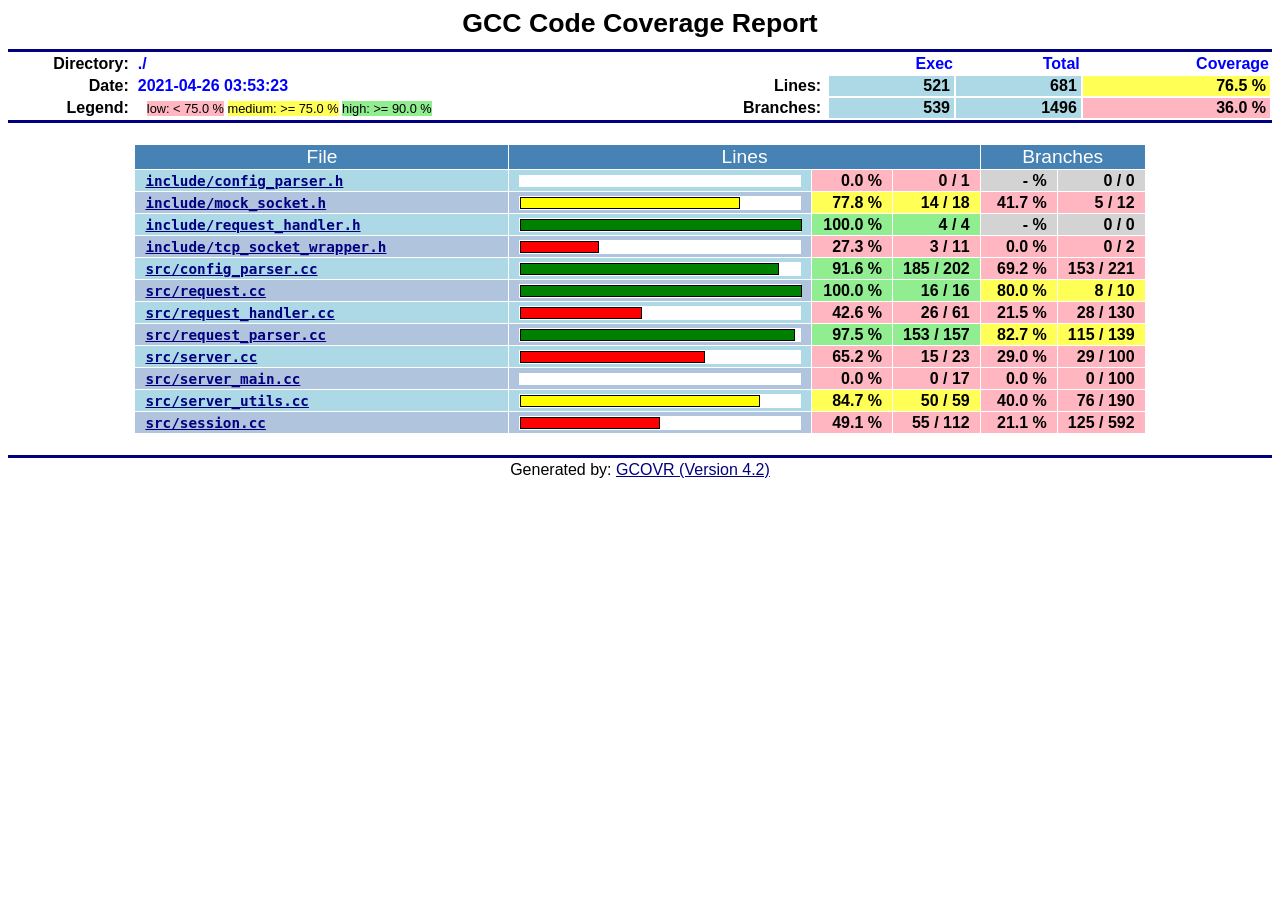
<file: static_files/index.html>
<html>

<head>
  <meta http-equiv="Content-Type" content="text/html; charset=UTF-8"/>
  <title>Head</title>
  <style media="screen" type="text/css">

    body
    {
      color: #000000;
      background-color: #FFFFFF;
    }

    /* Link formats: use maroon w/underlines */
    a:link
    {
      color: navy;
      text-decoration: underline;
    }
    a:visited
    {
      color: maroon;
      text-decoration: underline;
    }
    a:active
    {
      color: navy;
      text-decoration: underline;
    }

    /*** TD formats ***/
    td
    {
      font-family: sans-serif;
    }
    td.title
    {
      text-align: center;
      padding-bottom: 10px;
      font-size: 20pt;
      font-weight: bold;
    }

    /* TD Header Information */
    td.headerName
    {
      text-align: right;
      color: black;
      padding-right: 6px;
      font-weight: bold;
      vertical-align: top;
      white-space: nowrap;
    }
    td.headerValue
    {
      text-align: left;
      color: blue;
      font-weight: bold;
      white-space: nowrap;
    }
    td.headerTableEntry
    {
      text-align: right;
      color: black;
      font-weight: bold;
      white-space: nowrap;
      padding-left: 12px;
      padding-right: 4px;
      background-color: LightBlue;
    }
    td.headerValueLeg
    {
      text-align: left;
      color: black;
      font-size: 80%;
      white-space: nowrap;
      padding-left: 10px;
      padding-right: 10px;
      padding-top: 2px;
    }

    /* Color of horizontal ruler */
    td.hr
    {
      background-color: navy;
      height:3px;
    }
    /* Footer format */
    td.footer
    {
      text-align: center;
      padding-top: 3px;
      font-family: sans-serif;
    }

    /* Coverage Table */

    td.coverTableHead
    {
      text-align: center;
      color: white;
      background-color: SteelBlue;
      font-family: sans-serif;
      font-size: 120%;
      white-space: nowrap;
      padding-left: 4px;
      padding-right: 4px;
    }
    td.coverFile
    {
      text-align: left;
      padding-left: 10px;
      padding-right: 20px;
      color: black;
      background-color: LightBlue;
      font-family: monospace;
      font-weight: bold;
      font-size: 110%;
    }
    td.coverBar
    {
      padding-left: 10px;
      padding-right: 10px;
      background-color: LightBlue;
    }
    td.coverBarOutline
    {
      background-color: white;
    }
    td.coverValue
    {
      padding-top: 2px;
      text-align: right;
      padding-left: 10px;
      padding-right: 10px;
      font-family: sans-serif;
      white-space: nowrap;
      font-weight: bold;
    }

    /* Link Details */
    a.detail:link
    {
      color: #B8D0FF;
      font-size:80%;
    }
    a.detail:visited
    {
      color: #B8D0FF;
      font-size:80%;
    }
    a.detail:active
    {
      color: #FFFFFF;
      font-size:80%;
    }

    .graphcont{
        color:#000;
        font-weight:700;
        float:left
    }

    .graph{
        float:left;
        background-color: white;
        position:relative;
        width:280px;
        padding:0
    }

    .graph .bar{
        display:block;
        position:relative;
        border:black 1px solid;
        text-align:center;
        color:#fff;
        height:10px;
        font-family:Arial,Helvetica,sans-serif;
        font-size:12px;
        line-height:1.9em
    }

    .graph .bar span{
        position:absolute;
        left:1em
    }

    td.coveredLine,
    span.coveredLine
    {
        background-color: LightGreen!important;
    }

    td.uncoveredLine,
    span.uncoveredLine
    {
        background-color: LightPink!important;
    }

    .linebranch, .linecount
    {
        border-right: 1px gray solid;
        background-color: lightgray;
    }

    span.takenBranch
    {
        color: Green!important;
        cursor: help;
    }

    span.notTakenBranch
    {
        color: Red!important;
        cursor: help;
    }

    .src
    {
        padding-left: 12px;
    }

    .srcHeader,
    span.takenBranch,
    span.notTakenBranch
    {
        font-family: monospace;
        font-weight: bold;
    }

    pre
    {
        height : 15px;
        margin-top: 0;
        margin-bottom: 0;
    }

    .lineno
    {
        background-color: #EFE383;
        border-right: 1px solid #BBB15F;
    }

  </style>
</head>

<body>

  <table width="100%" border=0 cellspacing=0 cellpadding=0>
    <tr><td class="title">GCC Code Coverage Report</td></tr>
    <tr><td class="hr"></td></tr>

    <tr>
      <td width="100%">
        <table cellpadding=1 border=0 width="100%">
          <tr>
            <td width="10%" class="headerName">Directory:</td>
            <td width="35%" class="headerValue">./</td>
            <td width="5%"></td>
            <td width="15%"></td>
            <td width="10%" class="headerValue" style="text-align:right;">Exec</td>
            <td width="10%" class="headerValue" style="text-align:right;">Total</td>
            <td width="15%" class="headerValue" style="text-align:right;">Coverage</td>
          </tr>
          <tr>
            <td class="headerName">Date:</td>
            <td class="headerValue">2021-04-26 03:53:23</td>
            <td></td>
            <td class="headerName">Lines:</td>
            <td class="headerTableEntry">521</td>
            <td class="headerTableEntry">681</td>
            <td class="headerTableEntry" style="background-color:#FFFF55">76.5 %</td>
          </tr>
          <tr>
            <td class="headerName">Legend:</td>
            <td class="headerValueLeg">
              <span style="background-color:LightPink">low: &lt; 75.0 %</span>
              <span style="background-color:#FFFF55">medium: &gt;= 75.0 %</span>
              <span style="background-color:LightGreen">high: &gt;= 90.0 %</span>
            </td>
            <td></td>
            <td class="headerName">Branches:</td>
            <td class="headerTableEntry">539</td>
            <td class="headerTableEntry">1496</td>
            <td class="headerTableEntry" style="background-color:LightPink">36.0 %</td>
          </tr>
        </table>
      </td>
    </tr>

    <tr><td class="hr"></td></tr>
  </table>

  <center>
  <table width="80%" cellpadding=1 cellspacing=1 border=0>
    <tr>
      <td width="44%"><br></td>
      <td width="8%"></td>
      <td width="8%"></td>
      <td width="8%"></td>
      <td width="8%"></td>
      <td width="8%"></td>
    </tr>
    <tr>
      <td class="coverTableHead">File</td>
      <td class="coverTableHead" colspan=3>Lines</td>
      <td class="coverTableHead" colspan=2>Branches</td>
    </tr>


    <tr>
      <td class="coverFile" ><a href="index.include_config_parser.h.html">include/config_parser.h</a></td>
      <td class="coverBar" align="center" >
        <table border=0 cellspacing=0 cellpadding=1><tr><td class="coverBarOutline">
                <div class="graph"><strong class="bar" style="width:0.0%; border:white; background-color:red"></strong></div>
                </td></tr></table>
      </td>
      <td class="CoverValue" style="font-weight:bold; background-color:LightPink;">0.0&nbsp;%</td>
      <td class="CoverValue" style="font-weight:bold; background-color:LightPink;">0 / 1</td>
      <td class="CoverValue" style="background-color:LightGray;">-&nbsp;%</td>
      <td class="CoverValue" style="background-color:LightGray;">0 / 0</td>
    </tr>


    <tr>
      <td class="coverFile" style="background-color:LightSteelBlue"><a href="index.include_mock_socket.h.html">include/mock_socket.h</a></td>
      <td class="coverBar" align="center" style="background-color:LightSteelBlue">
        <table border=0 cellspacing=0 cellpadding=1><tr><td class="coverBarOutline">
                <div class="graph"><strong class="bar" style="width:77.8%; background-color:yellow"></strong></div>
                </td></tr></table>
      </td>
      <td class="CoverValue" style="font-weight:bold; background-color:#FFFF55;">77.8&nbsp;%</td>
      <td class="CoverValue" style="font-weight:bold; background-color:#FFFF55;">14 / 18</td>
      <td class="CoverValue" style="background-color:LightPink;">41.7&nbsp;%</td>
      <td class="CoverValue" style="background-color:LightPink;">5 / 12</td>
    </tr>


    <tr>
      <td class="coverFile" ><a href="index.include_request_handler.h.html">include/request_handler.h</a></td>
      <td class="coverBar" align="center" >
        <table border=0 cellspacing=0 cellpadding=1><tr><td class="coverBarOutline">
                <div class="graph"><strong class="bar" style="width:100.0%; background-color:green"></strong></div>
                </td></tr></table>
      </td>
      <td class="CoverValue" style="font-weight:bold; background-color:LightGreen;">100.0&nbsp;%</td>
      <td class="CoverValue" style="font-weight:bold; background-color:LightGreen;">4 / 4</td>
      <td class="CoverValue" style="background-color:LightGray;">-&nbsp;%</td>
      <td class="CoverValue" style="background-color:LightGray;">0 / 0</td>
    </tr>


    <tr>
      <td class="coverFile" style="background-color:LightSteelBlue"><a href="index.include_tcp_socket_wrapper.h.html">include/tcp_socket_wrapper.h</a></td>
      <td class="coverBar" align="center" style="background-color:LightSteelBlue">
        <table border=0 cellspacing=0 cellpadding=1><tr><td class="coverBarOutline">
                <div class="graph"><strong class="bar" style="width:27.3%; background-color:red"></strong></div>
                </td></tr></table>
      </td>
      <td class="CoverValue" style="font-weight:bold; background-color:LightPink;">27.3&nbsp;%</td>
      <td class="CoverValue" style="font-weight:bold; background-color:LightPink;">3 / 11</td>
      <td class="CoverValue" style="background-color:LightPink;">0.0&nbsp;%</td>
      <td class="CoverValue" style="background-color:LightPink;">0 / 2</td>
    </tr>


    <tr>
      <td class="coverFile" ><a href="index.src_config_parser.cc.html">src/config_parser.cc</a></td>
      <td class="coverBar" align="center" >
        <table border=0 cellspacing=0 cellpadding=1><tr><td class="coverBarOutline">
                <div class="graph"><strong class="bar" style="width:91.6%; background-color:green"></strong></div>
                </td></tr></table>
      </td>
      <td class="CoverValue" style="font-weight:bold; background-color:LightGreen;">91.6&nbsp;%</td>
      <td class="CoverValue" style="font-weight:bold; background-color:LightGreen;">185 / 202</td>
      <td class="CoverValue" style="background-color:LightPink;">69.2&nbsp;%</td>
      <td class="CoverValue" style="background-color:LightPink;">153 / 221</td>
    </tr>


    <tr>
      <td class="coverFile" style="background-color:LightSteelBlue"><a href="index.src_request.cc.html">src/request.cc</a></td>
      <td class="coverBar" align="center" style="background-color:LightSteelBlue">
        <table border=0 cellspacing=0 cellpadding=1><tr><td class="coverBarOutline">
                <div class="graph"><strong class="bar" style="width:100.0%; background-color:green"></strong></div>
                </td></tr></table>
      </td>
      <td class="CoverValue" style="font-weight:bold; background-color:LightGreen;">100.0&nbsp;%</td>
      <td class="CoverValue" style="font-weight:bold; background-color:LightGreen;">16 / 16</td>
      <td class="CoverValue" style="background-color:#FFFF55;">80.0&nbsp;%</td>
      <td class="CoverValue" style="background-color:#FFFF55;">8 / 10</td>
    </tr>


    <tr>
      <td class="coverFile" ><a href="index.src_request_handler.cc.html">src/request_handler.cc</a></td>
      <td class="coverBar" align="center" >
        <table border=0 cellspacing=0 cellpadding=1><tr><td class="coverBarOutline">
                <div class="graph"><strong class="bar" style="width:42.6%; background-color:red"></strong></div>
                </td></tr></table>
      </td>
      <td class="CoverValue" style="font-weight:bold; background-color:LightPink;">42.6&nbsp;%</td>
      <td class="CoverValue" style="font-weight:bold; background-color:LightPink;">26 / 61</td>
      <td class="CoverValue" style="background-color:LightPink;">21.5&nbsp;%</td>
      <td class="CoverValue" style="background-color:LightPink;">28 / 130</td>
    </tr>


    <tr>
      <td class="coverFile" style="background-color:LightSteelBlue"><a href="index.src_request_parser.cc.html">src/request_parser.cc</a></td>
      <td class="coverBar" align="center" style="background-color:LightSteelBlue">
        <table border=0 cellspacing=0 cellpadding=1><tr><td class="coverBarOutline">
                <div class="graph"><strong class="bar" style="width:97.5%; background-color:green"></strong></div>
                </td></tr></table>
      </td>
      <td class="CoverValue" style="font-weight:bold; background-color:LightGreen;">97.5&nbsp;%</td>
      <td class="CoverValue" style="font-weight:bold; background-color:LightGreen;">153 / 157</td>
      <td class="CoverValue" style="background-color:#FFFF55;">82.7&nbsp;%</td>
      <td class="CoverValue" style="background-color:#FFFF55;">115 / 139</td>
    </tr>


    <tr>
      <td class="coverFile" ><a href="index.src_server.cc.html">src/server.cc</a></td>
      <td class="coverBar" align="center" >
        <table border=0 cellspacing=0 cellpadding=1><tr><td class="coverBarOutline">
                <div class="graph"><strong class="bar" style="width:65.2%; background-color:red"></strong></div>
                </td></tr></table>
      </td>
      <td class="CoverValue" style="font-weight:bold; background-color:LightPink;">65.2&nbsp;%</td>
      <td class="CoverValue" style="font-weight:bold; background-color:LightPink;">15 / 23</td>
      <td class="CoverValue" style="background-color:LightPink;">29.0&nbsp;%</td>
      <td class="CoverValue" style="background-color:LightPink;">29 / 100</td>
    </tr>


    <tr>
      <td class="coverFile" style="background-color:LightSteelBlue"><a href="index.src_server_main.cc.html">src/server_main.cc</a></td>
      <td class="coverBar" align="center" style="background-color:LightSteelBlue">
        <table border=0 cellspacing=0 cellpadding=1><tr><td class="coverBarOutline">
                <div class="graph"><strong class="bar" style="width:0.0%; border:white; background-color:red"></strong></div>
                </td></tr></table>
      </td>
      <td class="CoverValue" style="font-weight:bold; background-color:LightPink;">0.0&nbsp;%</td>
      <td class="CoverValue" style="font-weight:bold; background-color:LightPink;">0 / 17</td>
      <td class="CoverValue" style="background-color:LightPink;">0.0&nbsp;%</td>
      <td class="CoverValue" style="background-color:LightPink;">0 / 100</td>
    </tr>


    <tr>
      <td class="coverFile" ><a href="index.src_server_utils.cc.html">src/server_utils.cc</a></td>
      <td class="coverBar" align="center" >
        <table border=0 cellspacing=0 cellpadding=1><tr><td class="coverBarOutline">
                <div class="graph"><strong class="bar" style="width:84.7%; background-color:yellow"></strong></div>
                </td></tr></table>
      </td>
      <td class="CoverValue" style="font-weight:bold; background-color:#FFFF55;">84.7&nbsp;%</td>
      <td class="CoverValue" style="font-weight:bold; background-color:#FFFF55;">50 / 59</td>
      <td class="CoverValue" style="background-color:LightPink;">40.0&nbsp;%</td>
      <td class="CoverValue" style="background-color:LightPink;">76 / 190</td>
    </tr>


    <tr>
      <td class="coverFile" style="background-color:LightSteelBlue"><a href="index.src_session.cc.html">src/session.cc</a></td>
      <td class="coverBar" align="center" style="background-color:LightSteelBlue">
        <table border=0 cellspacing=0 cellpadding=1><tr><td class="coverBarOutline">
                <div class="graph"><strong class="bar" style="width:49.1%; background-color:red"></strong></div>
                </td></tr></table>
      </td>
      <td class="CoverValue" style="font-weight:bold; background-color:LightPink;">49.1&nbsp;%</td>
      <td class="CoverValue" style="font-weight:bold; background-color:LightPink;">55 / 112</td>
      <td class="CoverValue" style="background-color:LightPink;">21.1&nbsp;%</td>
      <td class="CoverValue" style="background-color:LightPink;">125 / 592</td>
    </tr>


    <tr>
      <td width="44%"><br></td>
      <td width="8%"></td>
      <td width="8%"></td>
      <td width="8%"></td>
      <td width="8%"></td>
      <td width="8%"></td>
    </tr>
  </table>
  </center>

  <table width="100%" border=0 cellspacing=0 cellpadding=0>
    <tr><td class="hr"><td></tr>
    <tr><td class="footer">Generated by: <a href="http://gcovr.com">GCOVR (Version 4.2)</a></td></tr>
  </table>
  <br>

</body>

</html>
</file>
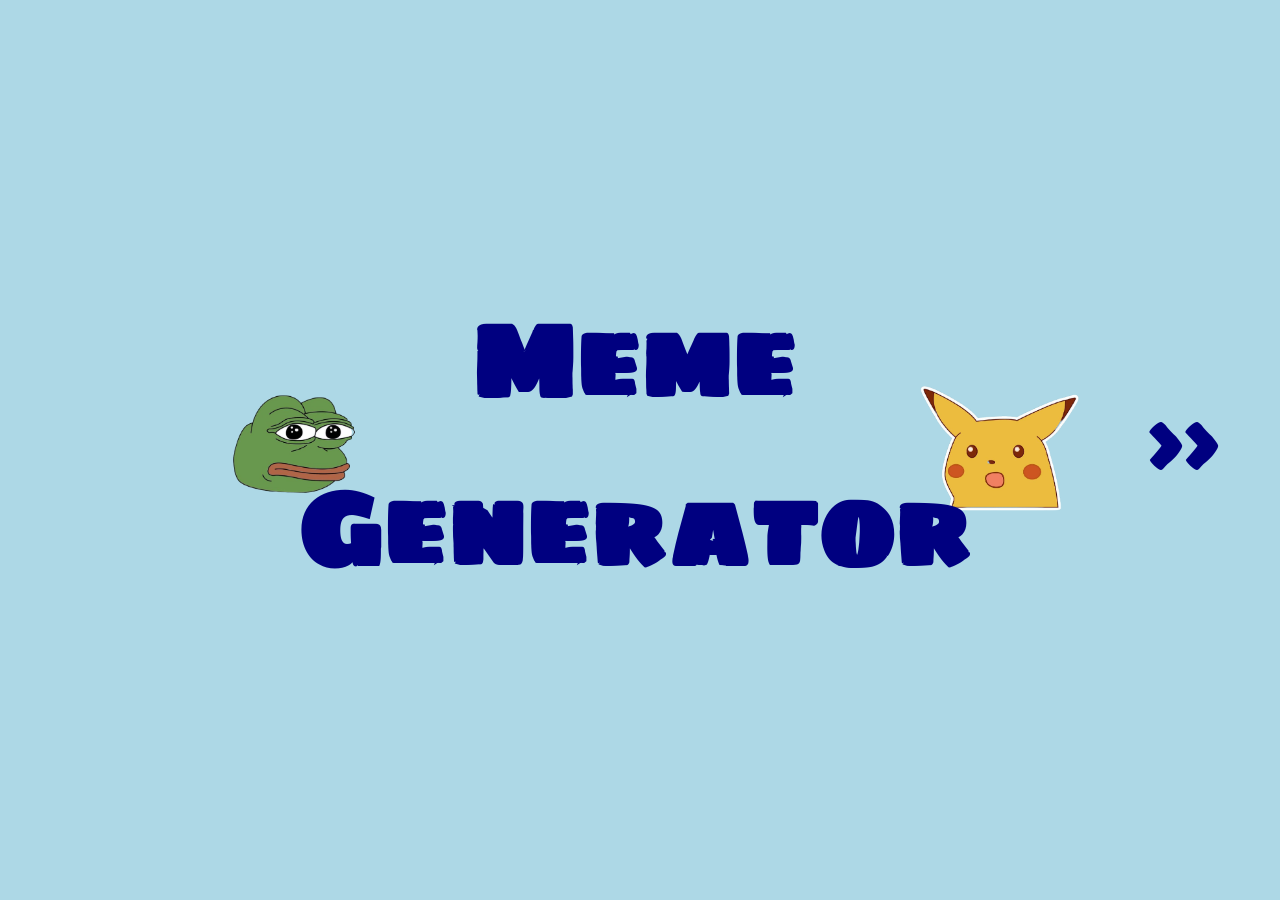
<file: static_files/meme.html>
<!DOCTYPE html>
<html>

<head>
  <title>Meme</title>
  <link rel="stylesheet" href="styles.css">
  <link rel="preconnect" href="https://fonts.gstatic.com">
  <link
    href="https://fonts.googleapis.com/css2?family=Odibee+Sans&family=Oswald:wght@700&family=Sigmar+One&display=swap"
    rel="stylesheet">
</head>

<body>

  <div id="start" class="pages">
    <div class="page-layout">
      <div class="column"></div>
      <div id="start-content" class="column"><b>Meme Generator</b></div>
      <div class="column next" onclick="show_page('instructions')">>></div>
    </div>
  </div>

  <div id="instructions" class="pages">
    <div class="page-layout">
      <div class="column back" onclick="show_page('start')"> &lt&lt </div>
      <div class="column">
        <h1>About Memes</h1>
      </div>
      <div class="column next" onclick="show_page('select-template')">>></div>
    </div>

  </div>

  <form id="selections" method="post" enctype="multipart/form-data" action="/meme">

    <div id="select-template" class="pages">
      <div class="page-layout">
        <div class="column back" onclick="show_page('instructions')"> &lt&lt </div>
        <div class="page-content column">
          <h1>Select a template</h1>
          <div class="flex-container">
            <div class="flex-item">
              <div class=template>
                <div class=top-text>Meme top text</div>
                <div class=bottom-text>Meme bottom text</div>
              </div><br>
              <input type="radio" name="template_style" value="1">
            </div>
            <div class="flex-item">
              <div class=template>
                <div class=top-text style="background-color:black">Meme top text</div>
                <div class=bottom-text style="background-color:black">Meme bottom text</div>
              </div><br>
              <input type="radio" name="template_style" value="2">
            </div>
            <div class="flex-item">
              <div class=template style="color:black">
                <div class=top-text>Meme top text</div>
                <div class=bottom-text>Meme bottom text</div>
              </div><br>
              <input type="radio" name="template_style" value="3">
            </div>
          </div>
        </div>
        <div class="column next" onclick="show_page('upload-image')">>></div>
      </div>
    </div>

    <div id="upload-image" class="pages">
      <div class="page-layout">
        <div class="column back" onclick="show_page('select-template')"> &lt&lt </div>
        <div class="page-content column">
          <h1>Upload an image</h1>
          <label id="upload-label" for="upload" style="margin: auto">Choose an image</label>
          <input id="upload" type="file" accept="image/*" name="base_image" hidden><br>
          <div id="file-display" style="font-family: Verdana, sans-serif;"></div>
        </div>
        <div class="column next" onclick="show_page('write-captions')">>></div>
      </div>
    </div>

    <div id="write-captions" class="pages">
      <div class="page-layout">
        <div class="column back" onclick="show_page('upload-image')"> &lt&lt </div>
        <div class="page-content column">
          <h1>Create Captions</h1>
          <div style="text-align: left; position: relative">
            <label for="caption_top">Top Text</label><br>
            <input id="top" type="text" name="captions_top" maxlength=30><br><br>
            <label for="caption_bottom">Bottom Text</label><br>
            <input id="bottom" type="text" name="captions_bottom" maxlength=30><br><br>
            <button style="position: absolute; right: 0">Create Meme</button><br>
          </div>
        </div>
      </div>
    </div>

  </form>
</body>
<script src="script.js">
</script>

</html>
</file>
<file: static_files/styles.css>
.flex-container{
  display:flex;
  position:relative;
}
.flex-item{
  display: block;
  text-align:center;
}
.template{
  width: 20vw;
  height: 20vw;
  margin:1vw;
  font-family: 'Oswald', sans-serif;
  text-transform: uppercase;
  background-color: lightgray;
  color: white;
  font-size: 2vw;
  -webkit-text-stroke: 1px black;
  position: relative;
  align-content: center;
  border-color:rgb(170, 164, 164);
  border-style: solid;
  border-width: thin;
}
.top-text{
  height: 20%;
  width: 100%;
  position: absolute;
  top:0;
  text-align: center;
}
.bottom-text{
  height: 20%;
  width:100%;
  position: absolute;
  bottom: 0;
  text-align: center;
}
.pages{
  top:-1%;
  left:-1%;
  width: 101%;
  height: 101%;
  position: fixed;
  background-color: lightblue;
}
.page-content{
  padding-left:5%;
  padding-right:5%;
  text-align: center;
  font-size: 1.5vw;
}
.page-layout{
  width: 100%;
  height: 100%;
  display: grid;
  grid-template-rows:100%;
  grid-template-columns: 15% 70% 15%; 
  position: relative;
}
.column {
  display: grid;
  justify-content:center;
  align-content:center;
  text-align:center;
  position: relative
}
.next, .back{
  font-size:5vw;
}

.next:hover{
  background-image: linear-gradient(to right,lightblue 5%, 25%,lightskyblue 60%);
}

.back:hover{
  background-image: linear-gradient(to left,lightblue 5%, 25%,lightskyblue 60%);
}
input[type='radio'] { 
  transform: scale(2); 
}
input[type='text'] { 
  font-size:1vw;
  width: 100%;
  height: 10%;
  border: 4px solid navy;
  border-radius:10px;
  padding: 2%;
}
body{
  font-family: 'Sigmar One', cursive;
  color: navy
}
#start-content{
  font-size:8vw; 
  background-image:url('pepe.png'), url('pikachu.png'); 
  background-size: 25%, 20%; 
  background-position: left, right; 
  background-repeat: no-repeat;
}
#upload-label, button{
  border-radius: 5px;
  background-color: navy;
  color: white;
  font-family: 'Sigmar One', cursive;
  width:50%;
  font-size: 1vw;
}
</file>
